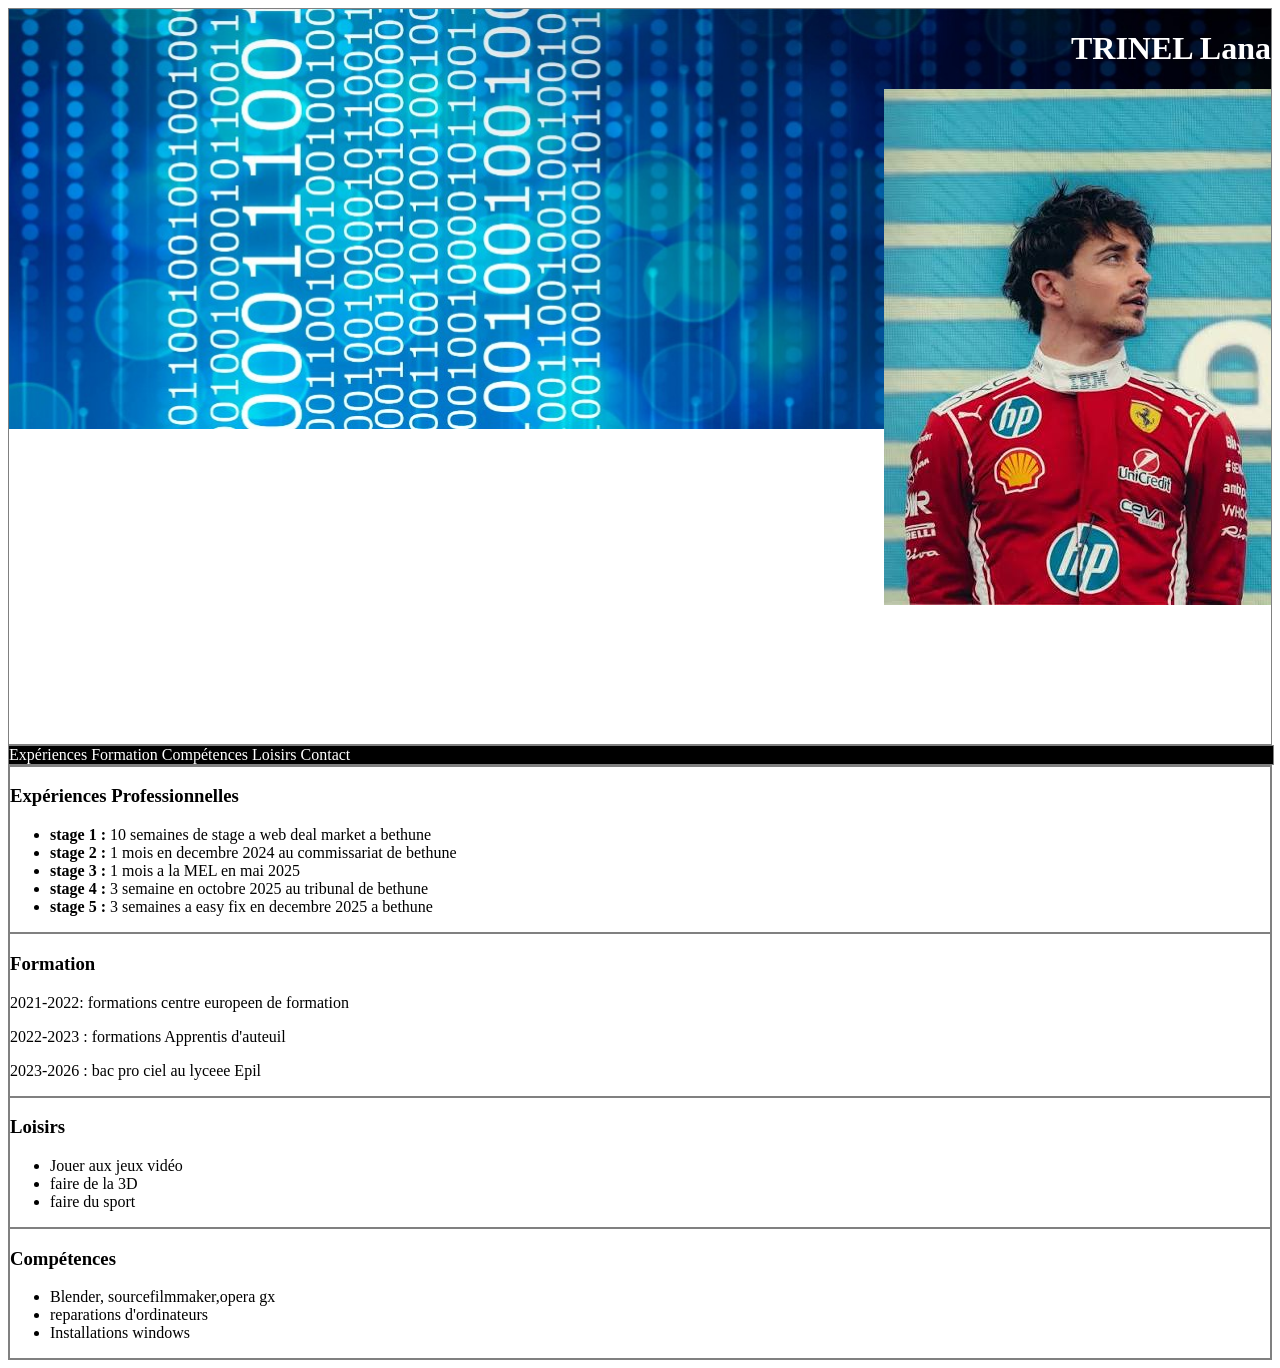
<file: index.html>
<!DOCTYPE html>
<html lang="fr">
<head>
    <meta charset="UTF-8">
    <title>Mon CV - TRINEL  Lana </title>
    <link rel="stylesheet" href="css/cv1.css">
</head>
<body>

    <!-- En-tête -->
    <header class="border1">
        <div class="header-content">
            <div class="header-right">
                <h1>TRINEL Lana </h1>
                <img src="images/moi.png" alt="moi">
                <h2>Informaticienne</h2>
                <p> 6 rue des peupliers </p>
                <p>Lanatrinel@gmail.com </p>
            </div>
        </div>
    </header>

    <!-- Barre de navigation -->
    <nav class="cv-nav">
        <ul>
            <li><a href="#experiences">Expériences</a></li>
            <li><a href="#formation">Formation</a></li>
            <li><a href="#competences">Compétences</a></li>
            <li><a href="#loisirs">Loisirs</a></li>
            <li><a href="#contact">Contact</a></li>
        </ul>
    </nav>

    <!-- Corps principal -->
    <main class="border1">
        <div class="cv-columns">
            
            <!-- Colonne de gauche -->
            <div class="cv-left">
                <section id="experiences">
                    <h3>Expériences Professionnelles</h3>
                    <ul>
                        <li><strong>stage 1 :</strong> 10 semaines de stage  a web deal market a bethune  </li>
                        <li><strong>stage 2 :</strong> 1 mois en decembre 2024 au commissariat de bethune </li>
                        <li><strong>stage 3 :</strong> 1 mois a la MEL en mai 2025 </li>
                        <li><strong>stage 4 :</strong> 3 semaine en octobre 2025 au tribunal de bethune </li>
                        <li><strong>stage 5 :</strong> 3 semaines a easy fix en decembre 2025 a bethune </li>
                    </ul>
                </section>

                <section id="formation">
                    <h3>Formation</h3>
                    <p><span>2021-2022:</span> formations centre europeen de formation </p>
                    <p><span>2022-2023 :</span> formations Apprentis d'auteuil </p>
                    <p><span>2023-2026 :</span> bac pro ciel au lyceee Epil </p>
                </section>

                <section id="loisirs">
                    <h3>Loisirs</h3>
                    <ul>
                        <li>Jouer aux jeux vidéo</li>
                        <li>faire de la 3D</li>
                        <li>faire du sport</li>
                    </ul>
                </section>
            </div>

            <!-- Colonne de droite -->
            <div class="cv-right">
                <section id="competences">
                    <h3>Compétences</h3>
                    <ul>
                        <li>Blender, sourcefilmmaker,opera gx</li>
                        <li>reparations d'ordinateurs</li>
                        <li>Installations  windows</li>
                    </ul>
                </section>
            </div>

        </div>

     
 <!-- Pied de page 
    <footer class="border1">
        <!-- Vous pourrez ajouter vos informations de contact ici plus tard si nécessaire -->
    </footer>

</body>
</html>
</file>
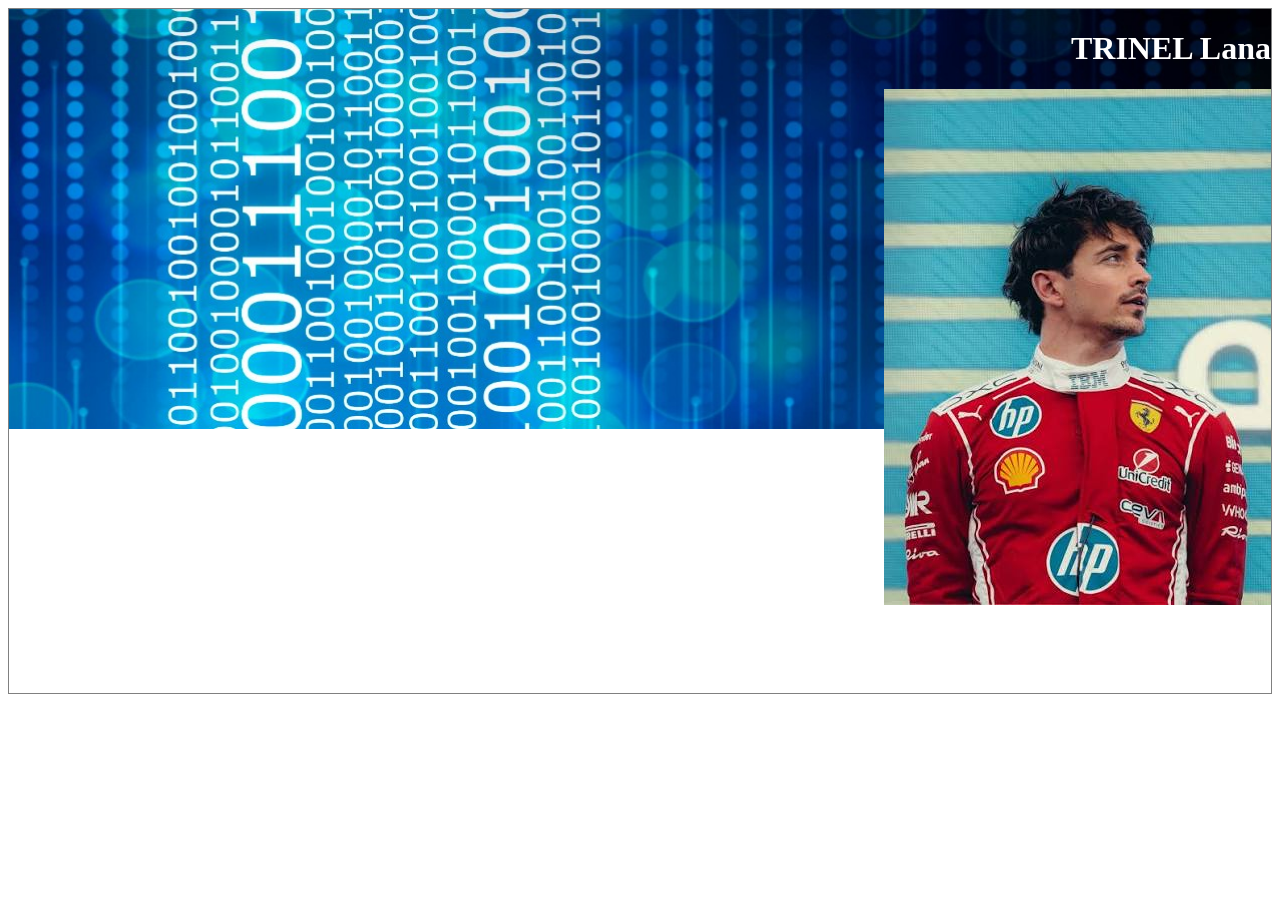
<file: contact.html>
<!DOCTYPE html>
<html lang="fr">
<head>
 
 <meta charset="UTF-8">
    <title>Mon CV - TRINEL  Lana </title>
    <link rel="stylesheet" href="css/cv1.css">



  <!-- En-tête -->
    <header class="border1">
        <div class="header-content">
            <div class="header-right">
                <h1>TRINEL Lana </h1>
                <img src="images/moi.png" alt="moi">
                <p> 023360438 </p>
                <p>Lanatrinel@gmail.com </p>
                
            </div>
        </div>
    </header>




</head>
<body>
</file>
<file: css/cv1.css>
.border1{
    border: solid 1px grey;
}

/* 1. Création de la classe border1 et application aux balises demandées */
.border1, header, nav, section, article, footer {
    border: 1px solid grey;
}

/* 2. Style pour le header (En-tête) */
header {
    text-align: right;           /* Aligner à droite l'ensemble des éléments */
    background-image: url('../images/header.jpg'); /* Intégrer l'image de fond (Moodle) */
    background-size: 100% auto;   /* Sur la largeur totale de la page */
    background-repeat: no-repeat; /* En no-repeat */
    color: white;                /* Couleur de la police : white */
}

nav
{
  height: 10%;
  width: 100%;
  background-color: black;
}

nav ul
{
    padding: 0;
    margin: 0;
    list-style-type: none; //retrait puce (.)
}

nav li
{ 
   display : inline-block; //mettre les li l'un à côté de l'autre
   width: 10%;
}
nav li a
{
   color: white;
   text-decoration: none;
}
</file>
